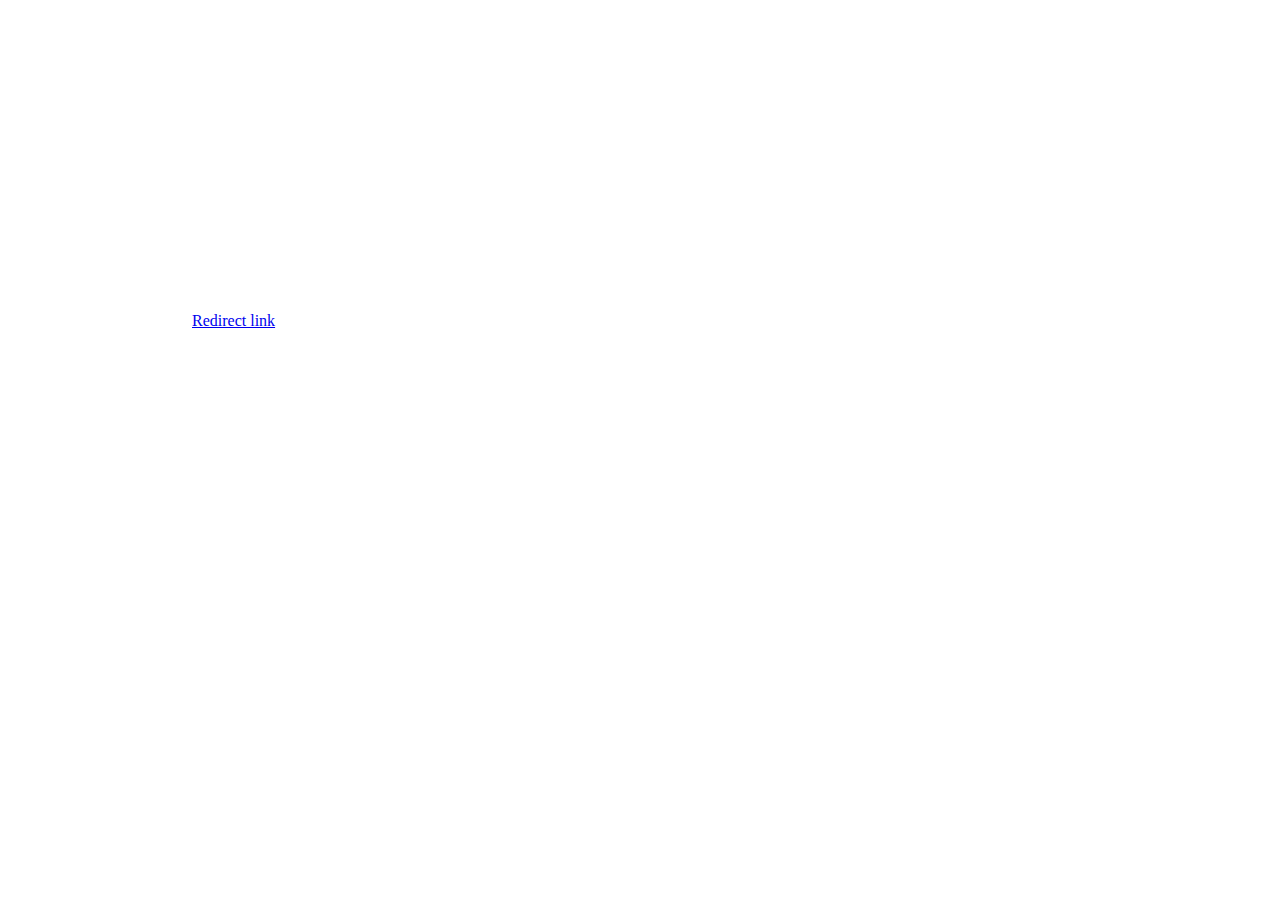
<file: index.html>
<!DOCTYPE html>
<html>
	<head>		
	<title>Westmount Eco-leaders</title>
		<link rel="stylesheet" type="text/css" href="/css/main.css">
		<meta name="viewport" content="width=device-width, initial-scale=1.0">
		<link rel="shortcut icon" type="image/x-icon" href="https://images.pexels.com/photos/106948/pexels-photo-106948.jpeg?w=1260&h=750&auto=compress&cs=tinysrgb" />
	</head>
	<body>
	<h1>Thank you for visiting our website! You should redirect to our website in just a moment. If it does not appear click the redirect link below</h1>
	<a href="https://sites.google.com/wcs-g.com/ecoleaders2018/home">Redirect link</a>
	<script language="javascript" type="text/javascript">
     <!--
     window.setTimeout('window.open("https://sites.google.com/wcs-g.com/ecoleaders2018/home?authuser=0","newsite")',5000);
     // -->
 </script>
</body>
</html>
</file>
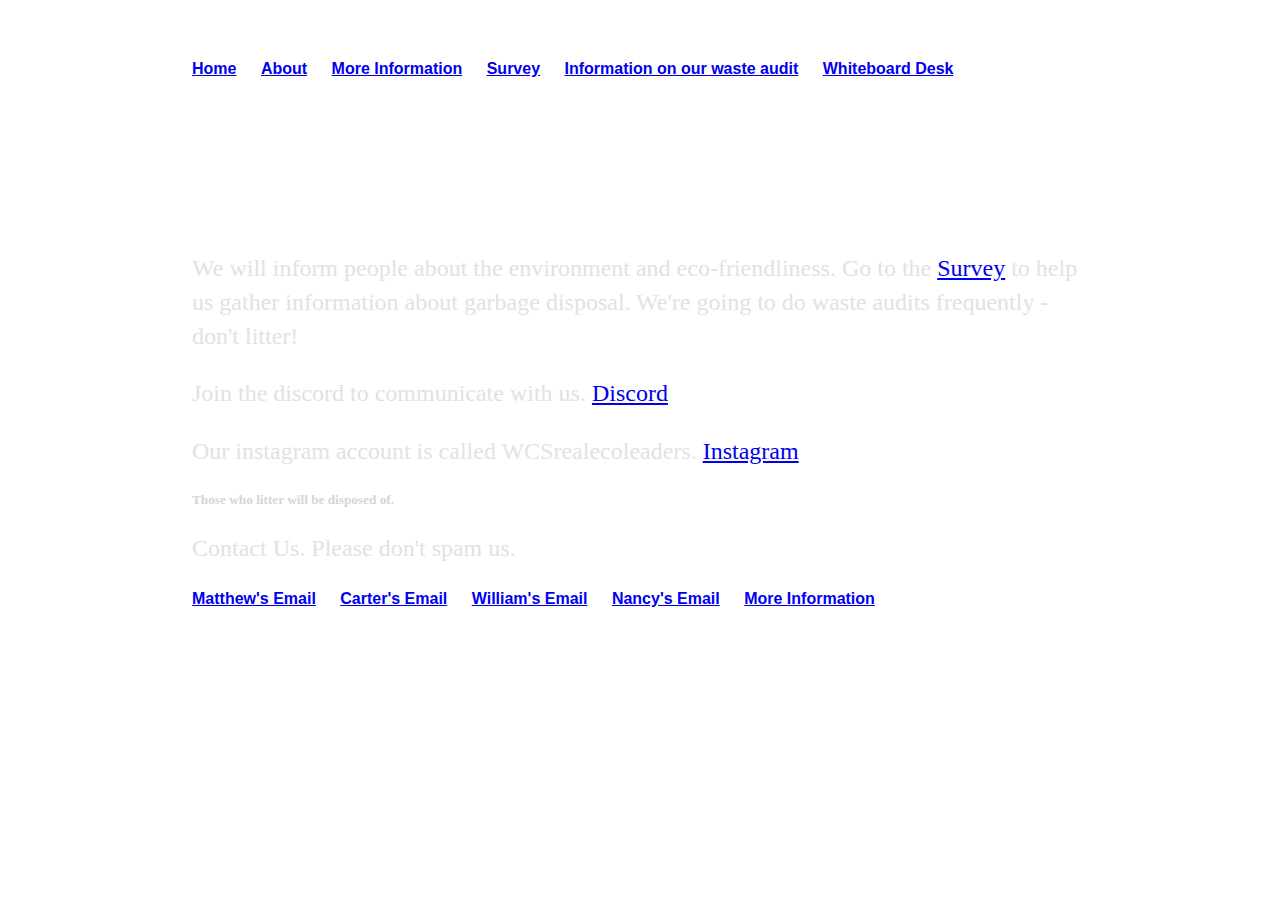
<file: about.html>
<!DOCTYPE html>
<html>
	<head>
		<title>About</title>
		<link rel="stylesheet" type="text/css" href="/css/main.css">
		<link rel="shortcut icon" type="image/x-icon" href="https://images.pexels.com/photos/106948/pexels-photo-106948.jpeg?w=1260&h=750&auto=compress&cs=tinysrgb" />

	</head>
	<body>
		<nav>
    		<ul>
   
        		<li><a href="/">Home</a></li>
	        	<li><a href="/about">About</a></li>
        		<li><a href="/more-info">More Information</a></li>
        		<li><a href="/survey">Survey</a></li>
			<li><a href="/wasteaudit">Information on our waste audit</a></li>
			<li><a href="/Desks">Whiteboard Desk</a></li>
			
    
	
    		</ul>
		</nav>
		<div class="container">
    		<div class="blurb">
        		<h1>The eco-leaders website was created by the eco-leaders media group.</h1>
			<p>We will inform people about the environment and eco-friendliness. Go to the <a href="/survey">Survey</a>
			to help us gather information about garbage disposal. We're going to do waste audits frequently - don't litter!
			<p>Join the discord to communicate with us. <a href="https://discord.gg/3dEYXkp">Discord</a></p>
			<p>Our instagram account is called WCSrealecoleaders. <a href="https://www.instagram.com/wcsrealecoleaders/?hl=en">Instagram</a>
			<h5>Those who litter will be disposed of.</h5>
    		</div><!-- /.blurb -->
		</div><!-- /.container -->
		<footer>
    		<p>Contact Us. Please don't spam us.<p>
		<ul>
        		<li><a href="mailto:matthewwang47@gmail.com">Matthew's Email</a></li>
			<li><a href="mailto:babin.carter@gmail.com">Carter's Email</a></li>
			<li><a href="mailto:zhou.pe@wcs-g.com">William's Email</a></li>
			<li><a href="mailto:hu.n@wcs-g.com">Nancy's Email</a></li>
        		<li><a href="https://goo.gl/ELQ57q">More Information</a></li>
			</ul>
		</footer>
	</body>
</html>
</file>
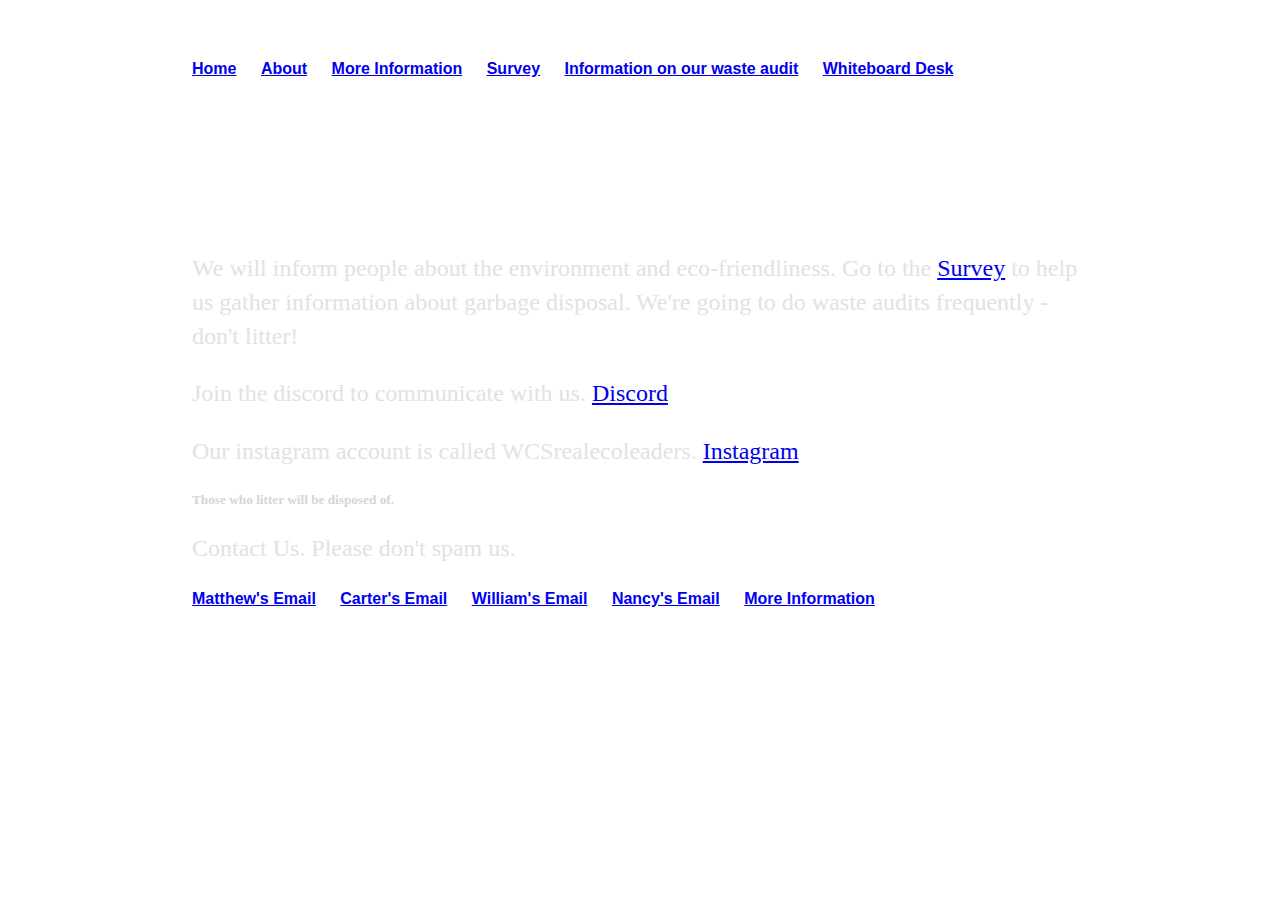
<file: Desks.html>
<!DOCTYPE html>
<html>
	<head>
		<title>WhiteBoard Desks</title>
		<link rel="stylesheet" type="text/css" href="/css/main.css">
		<link rel="shortcut icon" type="image/x-icon" href="https://images.pexels.com/photos/106948/pexels-photo-106948.jpeg?w=1260&h=750&auto=compress&cs=tinysrgb" />

	</head>
	<body>
		<nav>
    		<ul>
   
        		<li><a href="/">Home</a></li>
	        	<li><a href="/about">About</a></li>
        		<li><a href="/more-info">More Information</a></li>
        		<li><a href="/survey">Survey</a></li>
			<li><a href="/wasteaudit">Information on our waste audit</a></li>
			<li><a href="/Desks">Whiteboard Desk</a></li>
			
    
	
    		</ul>
		</nav>
		<div class="container">
    		<div class="blurb">
        		<h1>The eco-leaders website was created by the eco-leaders media group.</h1>
			<p>We will inform people about the environment and eco-friendliness. Go to the <a href="/survey">Survey</a>
			to help us gather information about garbage disposal. We're going to do waste audits frequently - don't litter!
			<p>Join the discord to communicate with us. <a href="https://discord.gg/3dEYXkp">Discord</a></p>
			<p>Our instagram account is called WCSrealecoleaders. <a href="https://www.instagram.com/wcsrealecoleaders/?hl=en">Instagram</a>
			<h5>Those who litter will be disposed of.</h5>
    		</div><!-- /.blurb -->
		</div><!-- /.container -->
		<footer>
    		<p>Contact Us. Please don't spam us.<p>
		<ul>
        		<li><a href="mailto:matthewwang47@gmail.com">Matthew's Email</a></li>
			<li><a href="mailto:babin.carter@gmail.com">Carter's Email</a></li>
			<li><a href="mailto:zhou.pe@wcs-g.com">William's Email</a></li>
			<li><a href="mailto:hu.n@wcs-g.com">Nancy's Email</a></li>
        		<li><a href="https://goo.gl/ELQ57q">More Information</a></li>
			</ul>
		</footer>
	</body>
</html>
</file>
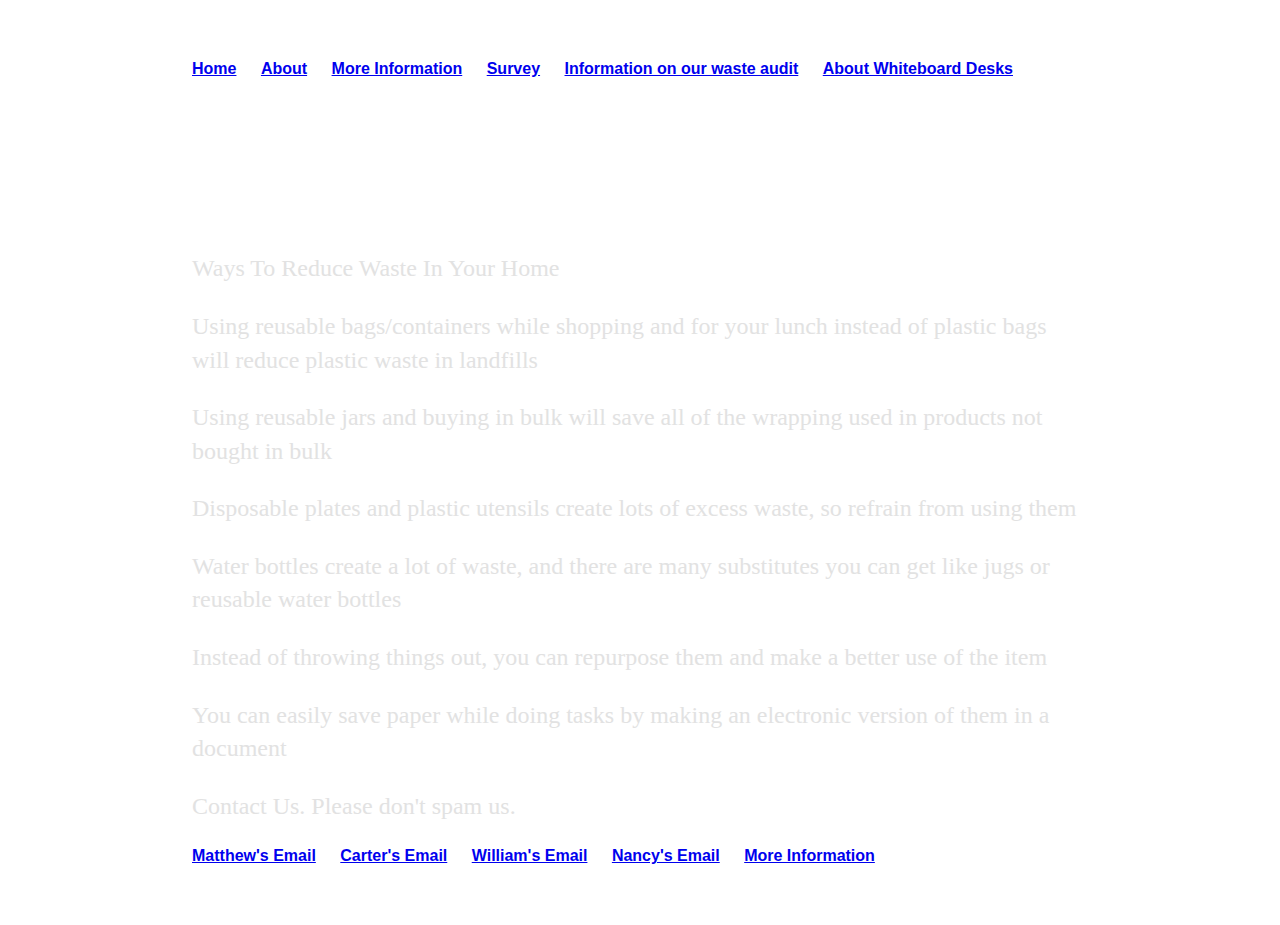
<file: more-info.html>
<!DOCTYPE html>
<html>
	<head>
		<title>More Information</title>
		<link rel="stylesheet" type="text/css" href="/css/main.css">
		<link rel="shortcut icon" type="image/x-icon" href="https://images.pexels.com/photos/106948/pexels-photo-106948.jpeg?w=1260&h=750&auto=compress&cs=tinysrgb" />

	</head>
	<body>
		<nav>
    		<ul>
   
        		<li><a href="/">Home</a></li>
	        	<li><a href="/about">About</a></li>
        		<li><a href="/more-info">More Information</a></li>
        		<li><a href="/survey">Survey</a></li>
			<li><a href="/wasteaudit">Information on our waste audit</a></li>
			<li><a href="/desks">About Whiteboard Desks</a></li>
	
    
	
    		</ul>
		</nav>
		<div class="container">
    		<div class="blurb">
			<h1>Our school is creating lots waste that could be recycled</h1>
			<p> Ways To Reduce Waste In Your Home </p>

<p>Using reusable bags/containers while shopping and for your lunch instead of plastic bags will reduce plastic waste in landfills</p>

<p>Using reusable jars and buying in bulk will save all of the wrapping used in products not bought in bulk</p>

<p>Disposable plates and plastic utensils create lots of excess waste, so refrain from using them</p>

<p>Water bottles create a lot of waste, and there are many substitutes you can get like jugs or reusable water bottles </p>

			<p>Instead of throwing things out, you can repurpose them and make a better use of the item</p>

<p>You can easily save paper while doing tasks by making an electronic version of them in a document</p>
    		</div>
		</div>
		<footer>
    		<p>Contact Us. Please don't spam us.</p>
		<ul>
        		<li><a href="mailto:matthewwang47@gmail.com">Matthew's Email</a></li>
			<li><a href="mailto:babin.carter@gmail.com">Carter's Email</a></li>
			<li><a href="mailto:zhou.pe@wcs-g.com">William's Email</a></li>
			<li><a href="mailto:hu.n@wcs-g.com">Nancy's Email</a></li>
        		<li><a href="https://goo.gl/ELQ57q">More Information</a></li>
			</ul>
		</footer>
	</body>
</html>
</file>
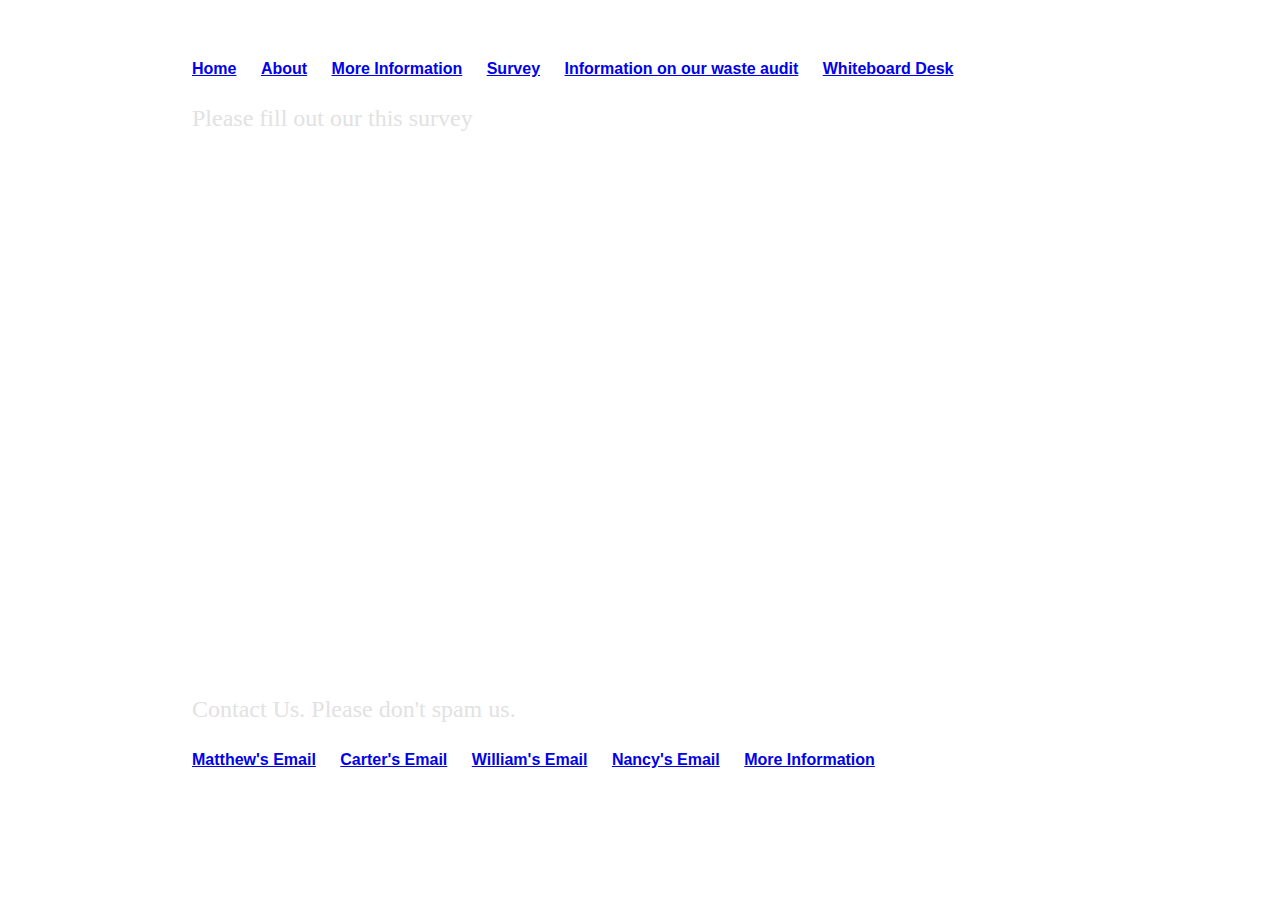
<file: survey.html>
<!DOCTYPE html>
<html>
	<head>
		<title>Survey</title>
		<link rel="stylesheet" type="text/css" href="/css/main.css">
		<link rel="shortcut icon" type="image/x-icon" href="https://images.pexels.com/photos/106948/pexels-photo-106948.jpeg?w=1260&h=750&auto=compress&cs=tinysrgb" />

	</head>
	<body>
		<nav>
    		<ul>
   
        		<li><a href="/">Home</a></li>
	        	<li><a href="/about">About</a></li>
        		<li><a href="/more-info">More Information</a></li>
        		<li><a href="/survey">Survey</a></li>
			<li><a href="/wasteaudit">Information on our waste audit</a></li>
			<li><a href="/Desks">Whiteboard Desk</a></li>
	
    
	
    		</ul>
		</nav>
		<div class="container">
    		<div class="blurb">
          <p>Please fill out our this survey<p>
          <iframe src="https://docs.google.com/forms/d/e/1FAIpQLSfb3xxJRY2Q9JnP9fOHoK-WkKeuBgx2hESvO_n6yNYAggCkiw/viewform?embedded=true" width="760" height="500" frameborder="0" marginheight="0" marginwidth="0">Loading...</iframe>
    		</div>
		</div>
		<footer>
    		<p>Contact Us. Please don't spam us.<p>

		<ul>
        		<li><a href="mailto:matthewwang47@gmail.com">Matthew's Email</a></li>
			<li><a href="mailto:babin.carter@gmail.com">Carter's Email</a></li>
			<li><a href="mailto:zhou.pe@wcs-g.com">William's Email</a></li>
			<li><a href="mailto:hu.n@wcs-g.com">Nancy's Email</a></li>
        		<li><a href="https://goo.gl/ELQ57q">More Information</a></li>
			</ul>
		</footer>
	</body>
</html>
</file>
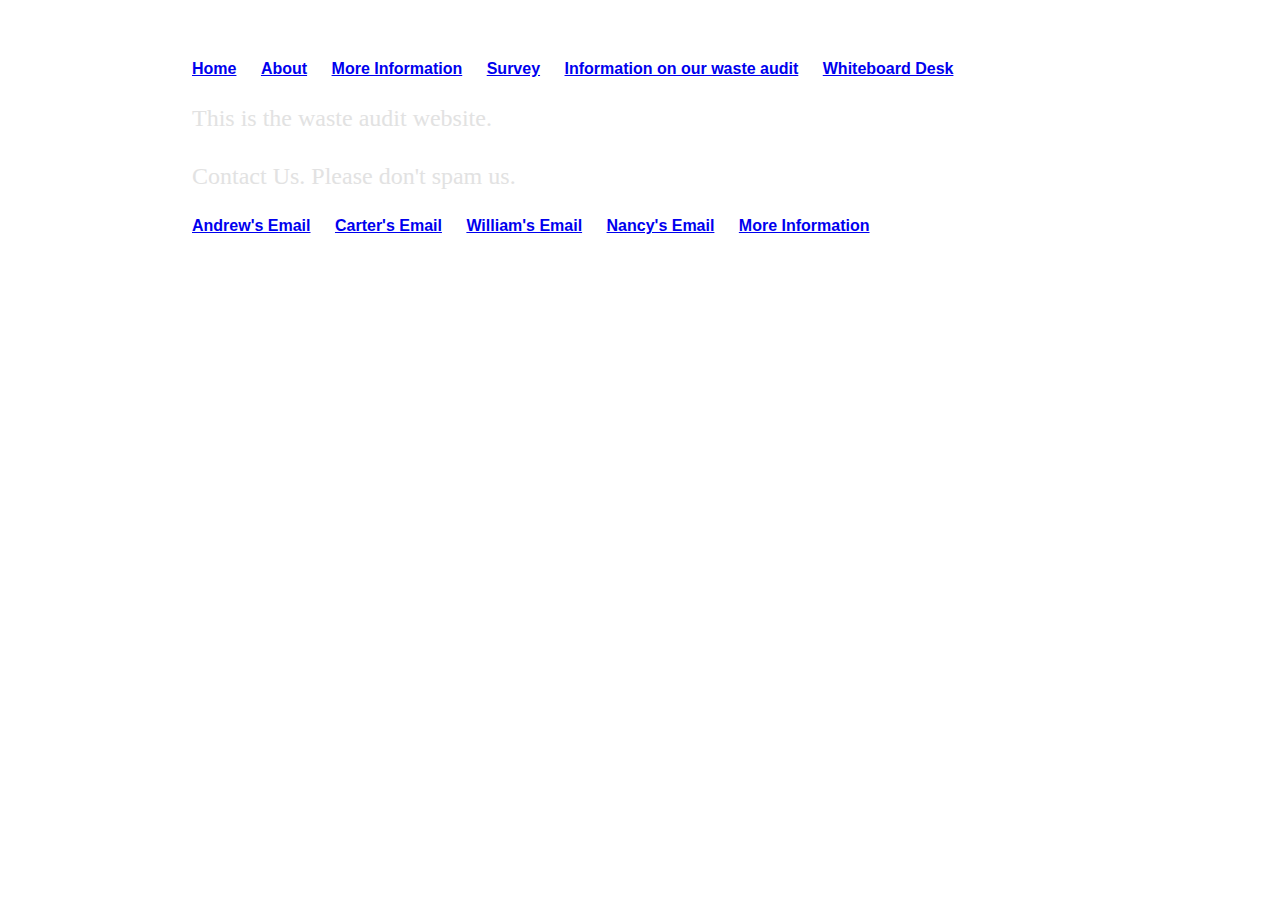
<file: wasteaudit.html>
<html>
  <head>
		<title>Information on the Waste Audit</title>
		<link rel="stylesheet" type="text/css" href="/css/main.css">
		<link rel="shortcut icon" type="image/x-icon" href="https://images.pexels.com/photos/106948/pexels-photo-106948.jpeg?w=1260&h=750&auto=compress&cs=tinysrgb" />
	</head>
  	<body>
	  		<nav>
    		<ul>
        		<li><a href="/">Home</a></li>
	        	<li><a href="/about">About</a></li>
        		<li><a href="/more-info">More Information</a></li>
        		<li><a href="/survey">Survey</a></li>
			<li><a href="/wasteaudit">Information on our waste audit</a></li>
			<li><a href="/Desks">Whiteboard Desk</a></li>
    		</ul>
		</nav>
	  <p>This is the waste audit website.</p>
	<footer>
    		<p>Contact Us. Please don't spam us.<p>
		<ul>
			<li><a href="mailto:imer.an@wcs-g.com">Andrew's Email</a></li>
			<li><a href="mailto:babin.carter@gmail.com">Carter's Email</a></li>
			<li><a href="mailto:zhou.pe@wcs-g.com">William's Email</a></li>
			<li><a href="mailto:hu.n@wcs-g.com">Nancy's Email</a></li>
        		<li><a href="https://goo.gl/ELQ57q">More Information</a></li>
			</ul>
		</footer>
	</body>
</html>
</file>
<file: css/main.css>
body {
    margin: 60px auto;
    width: 70%;
    color: #d5d5d5;
    background-size:1440px 1000px;
    background-image: url("https://i.imgur.com/lnVWsE4.jpg");
  
    
}
nav ul, footer ul {
    font-family:'Helvetica', 'Arial', 'Sans-Serif';
    padding: 0px;
    list-style: none;
    font-weight: bold;
}
nav ul li, footer ul li {
    display: inline;
    margin-right: 20px;
}

a:hover {
    text-decoration: underline;
}
h1 {
    font-size: 3em;
    color: #ffffff;
    font-family:'Helvetica', 'Arial', 'Sans-Serif';
}
p {
    font-size: 1.5em;
    line-height: 1.4em;
    color: #e2e2e2;
}

    .button {
    background-color: #4CAF50; /* Green */
    border: none;
    border-radius: 8px;
    color: #4CAF50;
    padding: 15px 32px;
    text-align: center;
    text-decoration: none;
    display: inline-block;
    font-size: 16px;
    background-opacity: 0.6;
}

{
    .buttonn {
    background-color: ##4CAF50; /* Green */
    border: none;
    border-radius: 4px;
    color: #4CAF50;
    padding: 15px 32px;
    text-align: center;
    text-decoration: none;
    display: inline-block;
    font-size: 16px;
        
    }

footer {
    border-top: 1px solid #d5d5d5;
    font-size: .8em;
}

ul.posts { 
    margin: 20px auto 40px; 
    font-size: 1.5em;
}

ul.posts li {
    list-style: none;
}

h5 {
font-size: 0.5em;
    color: #ff0000;
}
    
coinhive-miner{
    font-size: 1.5em
    color: #ff0000
    }

    .miner {
    font-size 1.2em;
        color: #000000;
    }
</file>
